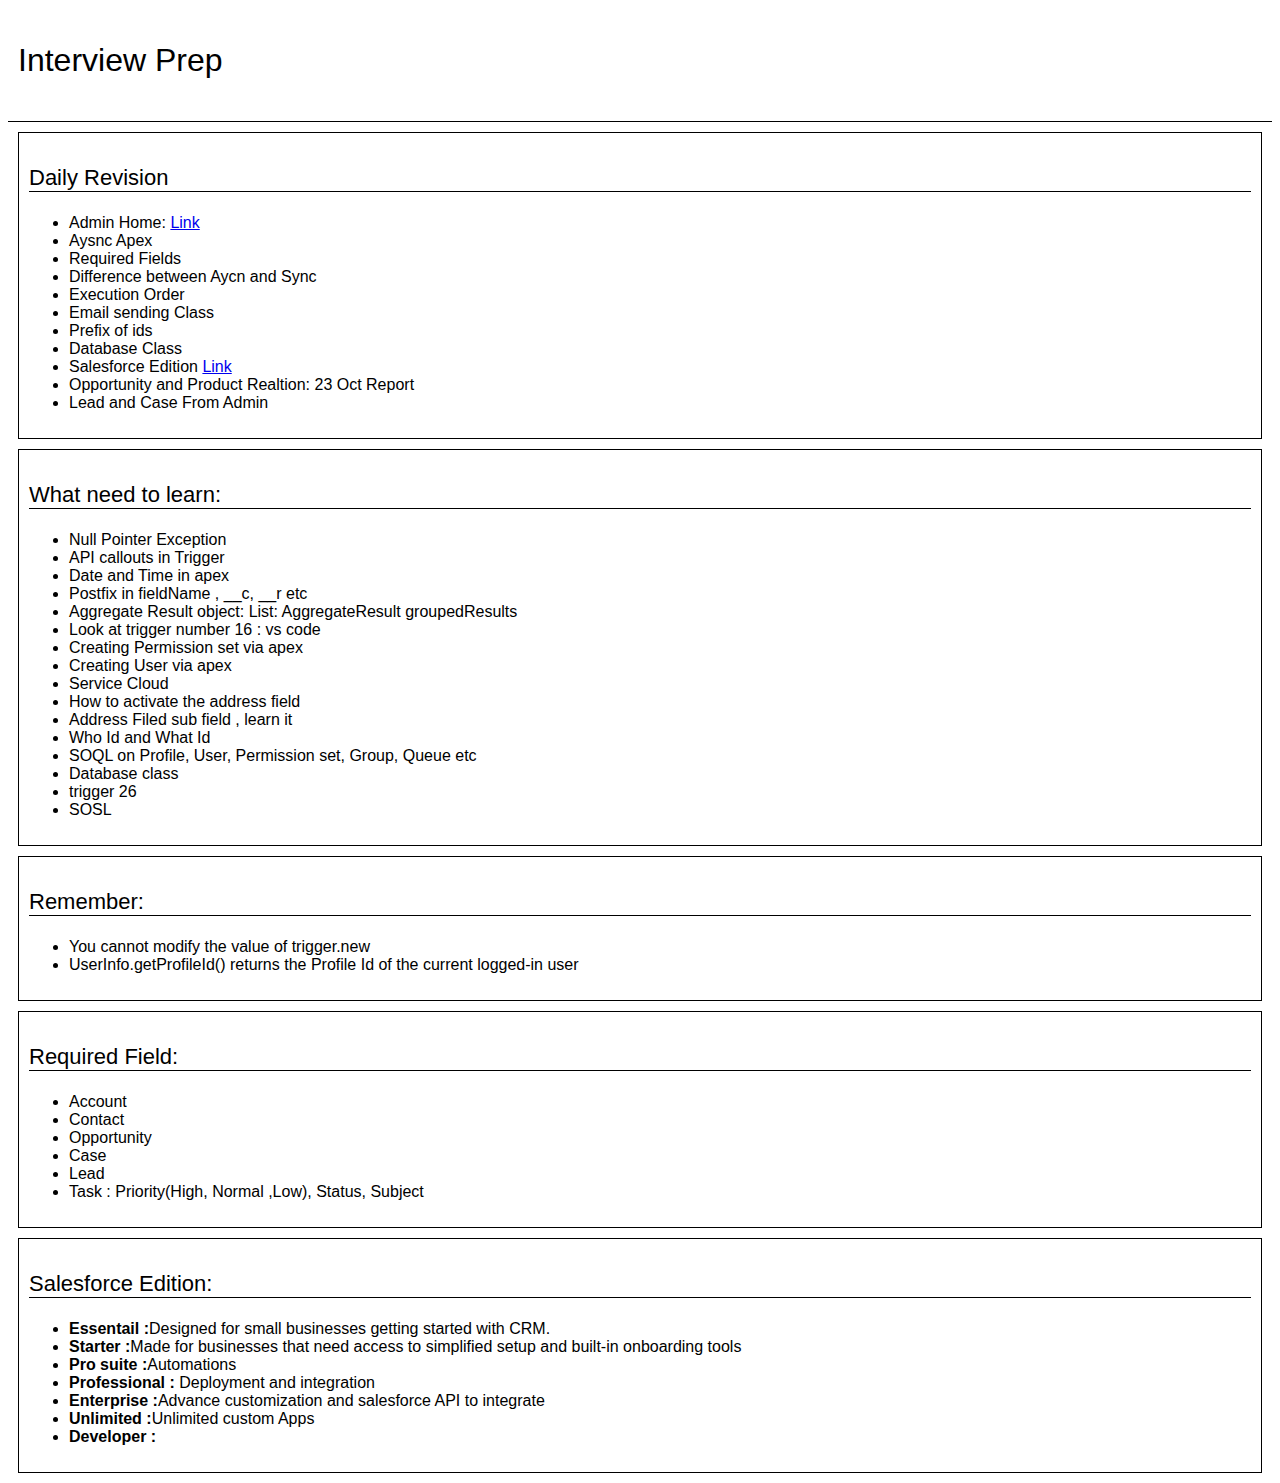
<file: index.html>
<!DOCTYPE html>
<html lang="en">
<head>
    <meta charset="UTF-8">
    <meta name="viewport" content="width=device-width, initial-scale=1.0">
    <title>Interview Prep</title>
    <link rel="stylesheet" href="style.css">
</head>
<body>
    <div class="header">
        <p>Interview Prep</p>
    </div>
    <div class="card">
        <p>Daily Revision</p>
        <ul>
            <li>Admin Home: <a href="adminHome.html" target="_blank">Link</a></li>
            <li>Aysnc Apex</li>
            <li>Required Fields</li>
            <li>Difference between Aycn and Sync</li>
            <li>Execution Order</li>
            <li>Email sending Class</li>
            <li>Prefix of ids</li>
            <li>Database Class</li>
            <li>Salesforce Edition <a href="#salesforceEdition">Link</a></li>
            <li>Opportunity and Product Realtion: 23 Oct Report</li>
            <li>Lead and Case From Admin</li>
        </ul>
    </div>
    <div class="card">
        <p>What need  to learn: </p>
        <ul>
            <li>Null Pointer Exception</li>
            <li>API callouts in Trigger</li>
            <li>Date and Time in apex</li>
            <li>Postfix in fieldName , __c, __r etc</li>
            <li>Aggregate Result object: List: AggregateResult groupedResults</li>
            <li>Look at trigger number 16 : vs code</li>
            <li>Creating Permission set via apex</li>
            <li>Creating User via apex</li>
            <li>Service Cloud</li>
            <li>How to activate the address field</li>
            <li>Address Filed sub field , learn it</li>
            <li>Who Id and What Id</li>
            <li>SOQL on Profile, User, Permission set, Group, Queue etc</li>
            <li>Database class</li>
            <li>trigger 26</li>
            <li>SOSL</li>
        </ul>
    </div>
    <div class="card">
        <p>Remember: </p>
        <ul>
            <li>You cannot modify the value of trigger.new</li>
            <li>UserInfo.getProfileId() returns the Profile Id of the current logged-in user</li>
        </ul>
    </div>
    <div class="card">
        <p>Required Field: </p>
        <ul>
            <li>Account</li>
            <li>Contact</li>
            <li>Opportunity</li>
            <li>Case</li>
            <li>Lead</li>
            <li>Task : Priority(High, Normal ,Low), Status, Subject</li>
        </ul>
    </div>
    <div class="card" id="salesforceEdition">
        <p>Salesforce Edition:</p>
        <ul>
            <li><strong>Essentail :</strong>Designed for small businesses getting started with CRM.</li>
            <li><strong>Starter :</strong>Made for businesses that need access to simplified setup and built-in onboarding tools</li>
            <li><strong>Pro suite :</strong>Automations </li>
            <li><strong>Professional :</strong> Deployment and integration</li>
            <li><strong>Enterprise  :</strong>Advance customization and salesforce API to integrate</li>
            <li><strong>Unlimited :</strong>Unlimited custom Apps</li>
            <li><Strong>Developer :</Strong></li>
        </ul>
    </div>

</body>

</html>
</file>
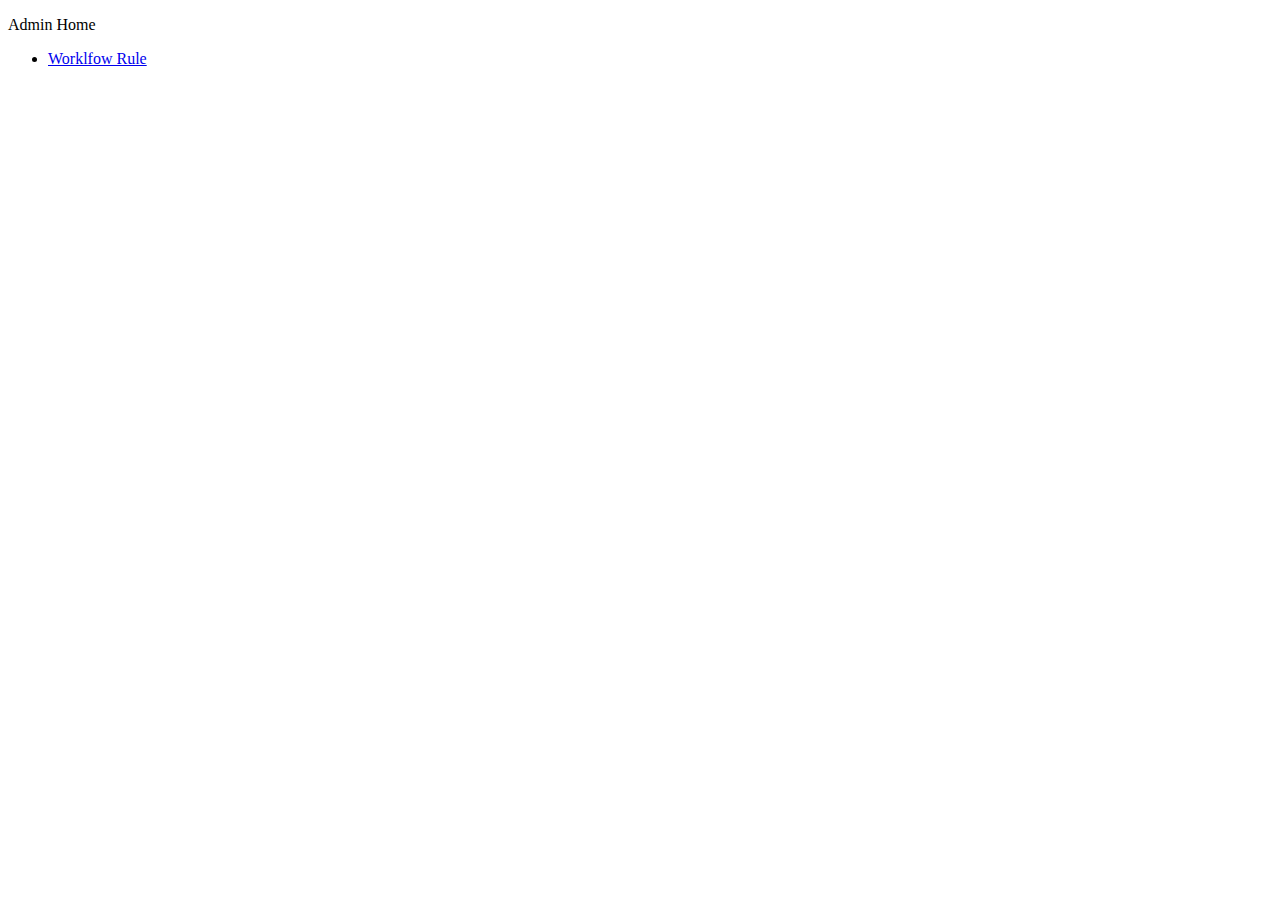
<file: adminHome.html>
<!DOCTYPE html>
<html lang="en">
<head>
    <meta charset="UTF-8">
    <meta name="viewport" content="width=device-width, initial-scale=1.0">
    <title>Admin Home</title>
</head>
<body>
    <div class="header">
        <p>Admin Home</p>
    </div>
    <div>
        <ul>
            <li><a href="workflowRule.html" target="_blank">Worklfow Rule</a></li>
        </ul>
    </div>
</body>
</html>
</file>
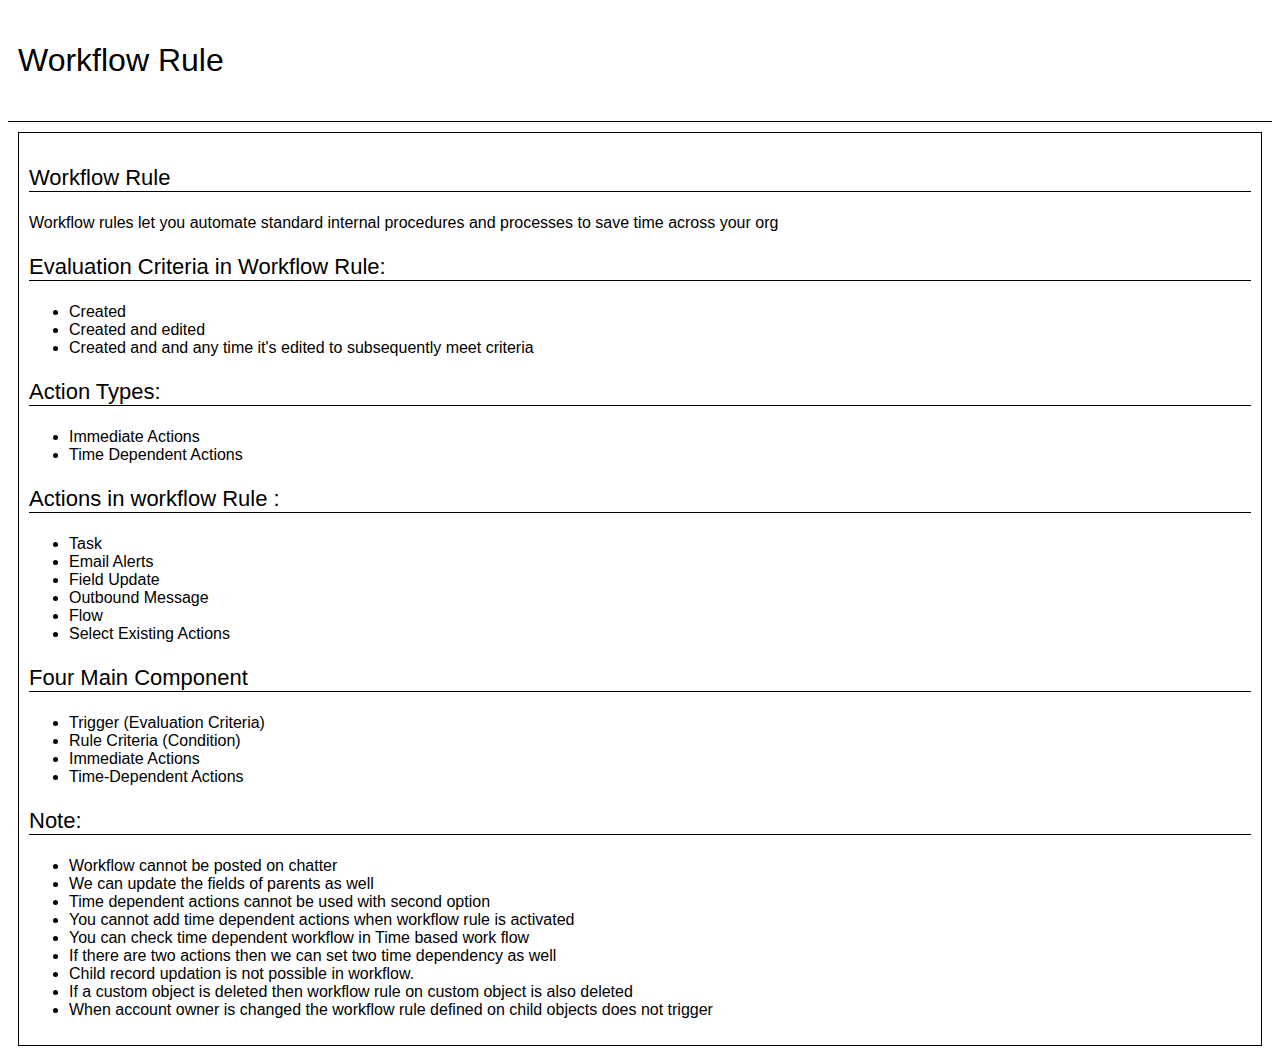
<file: workflowRule.html>
<!DOCTYPE html>
<html lang="en">
<head>
    <meta charset="UTF-8">
    <meta name="viewport" content="width=device-width, initial-scale=1.0">
    <title>WorkFlow Rule</title>
    <link rel="stylesheet" href="style.css">
</head>
<body>
    <div class="header">
        <p>Workflow Rule</p>
    </div>
    <div class="card">
        <p class="cardHeading">Workflow Rule</p>
        Workflow rules let you automate standard internal procedures and processes to save time across your org
        <p class="cardHeading">Evaluation Criteria in Workflow Rule:</p>
        <ul>
            <li>Created </li>
            <li>Created and edited</li>
            <li>Created and and any time it's edited to subsequently meet criteria</li>
        </ul>
        <p class="cardHeading">Action Types:</p>
        <ul>
            <li>Immediate Actions</li>
            <li>Time Dependent Actions</li>
        </ul>
        <p  class="cardHeading">Actions in workflow Rule :</p>
        <ul>
            <li>Task</li>
            <li>Email Alerts</li>
            <li>Field Update</li>
            <li>Outbound Message</li>
            <li>Flow</li>
            <li>Select Existing Actions</li>
        </ul>
        <p class="cardHeading">Four Main Component</p>
        <ul>
            <li>Trigger (Evaluation Criteria)</li>
            <li>Rule Criteria (Condition)</li>
            <li>Immediate Actions</li>
            <li>Time-Dependent Actions</li>
        </ul>

        <p class="cardHeading">Note: </p>
        <ul>
            <li>Workflow cannot be posted on chatter</li>
            <li>We can update the fields of parents as well</li>
            <li>Time dependent actions cannot be used with second option</li>
            <li>You cannot add time dependent actions when workflow rule is activated</li>
            <li>You can check time dependent workflow in Time based work flow</li>
            <li>If there are two actions then we can set two time dependency as well</li>
            <li>Child  record updation is not possible in workflow.</li>
            <li>If a custom object is deleted then workflow rule on custom object is also deleted</li>
            <li>When account owner is changed the workflow rule defined on child objects does not trigger</li>
        </ul>
    </div>

</body>
</html>
</file>
<file: style.css>
*{
    font-family: 'Segoe UI', Tahoma, Geneva, Verdana, sans-serif;
}
.card{
    border: 1px solid black;
    padding: 10px;
    margin: 10px;
}
.card p{
    border-bottom: 1px solid black;
    font-size: 22px;
}
.header{
    border-bottom: 1px solid black;
}
.header p{
    font-size: 2rem;
    padding: 10px;
}
</file>
